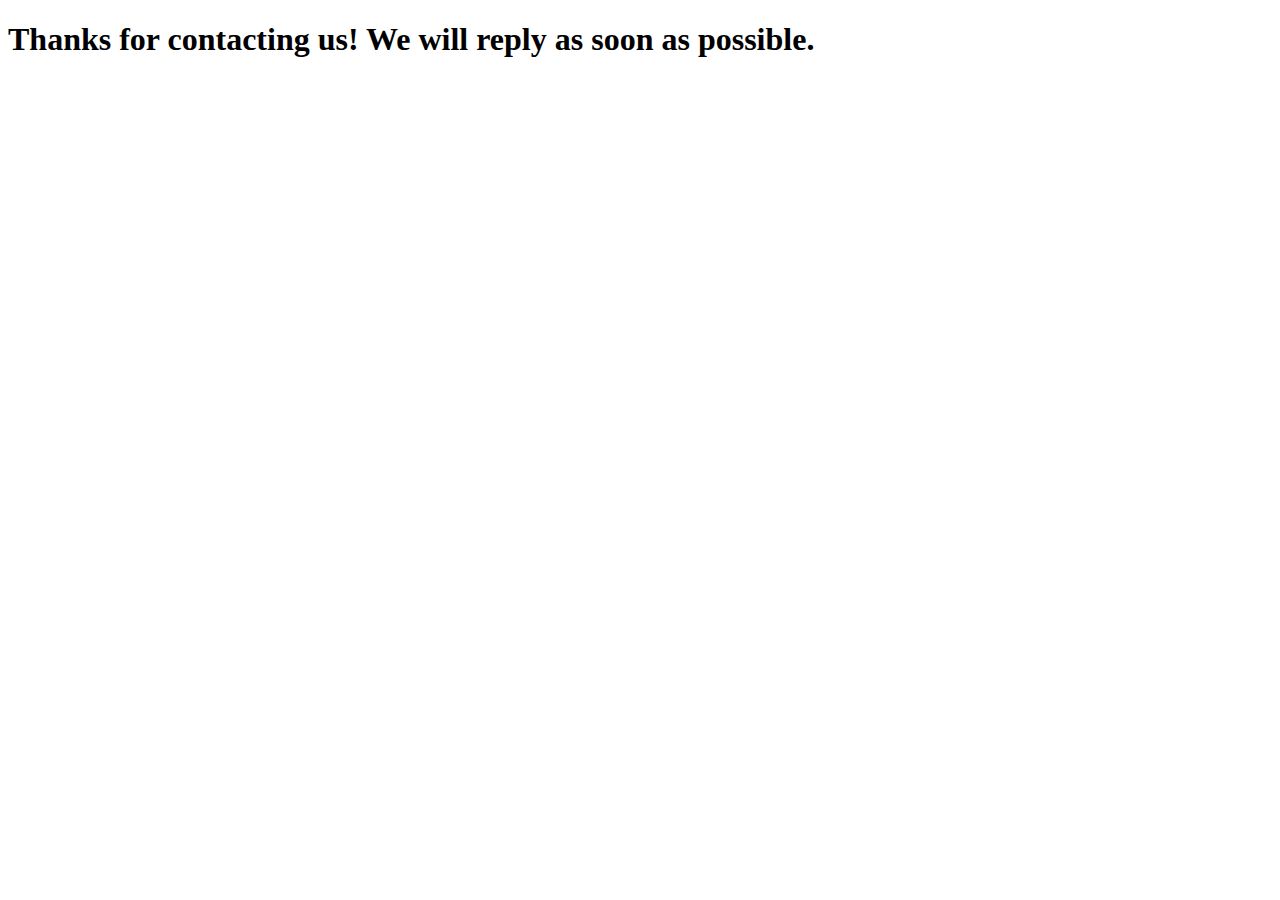
<file: chills/html/thanks.html>
<!DOCTYPE html>
<html lang="en">
<head>
    <meta charset="UTF-8">
    <meta http-equiv="X-UA-Compatible" content="IE=edge">
    <meta name="viewport" content="width=device-width, initial-scale=1.0">
    <title>Thankyou</title>
</head>
<body>
    <h1>Thanks for contacting us! We will reply as soon as possible.</h1>
</body>
</html>
</file>
